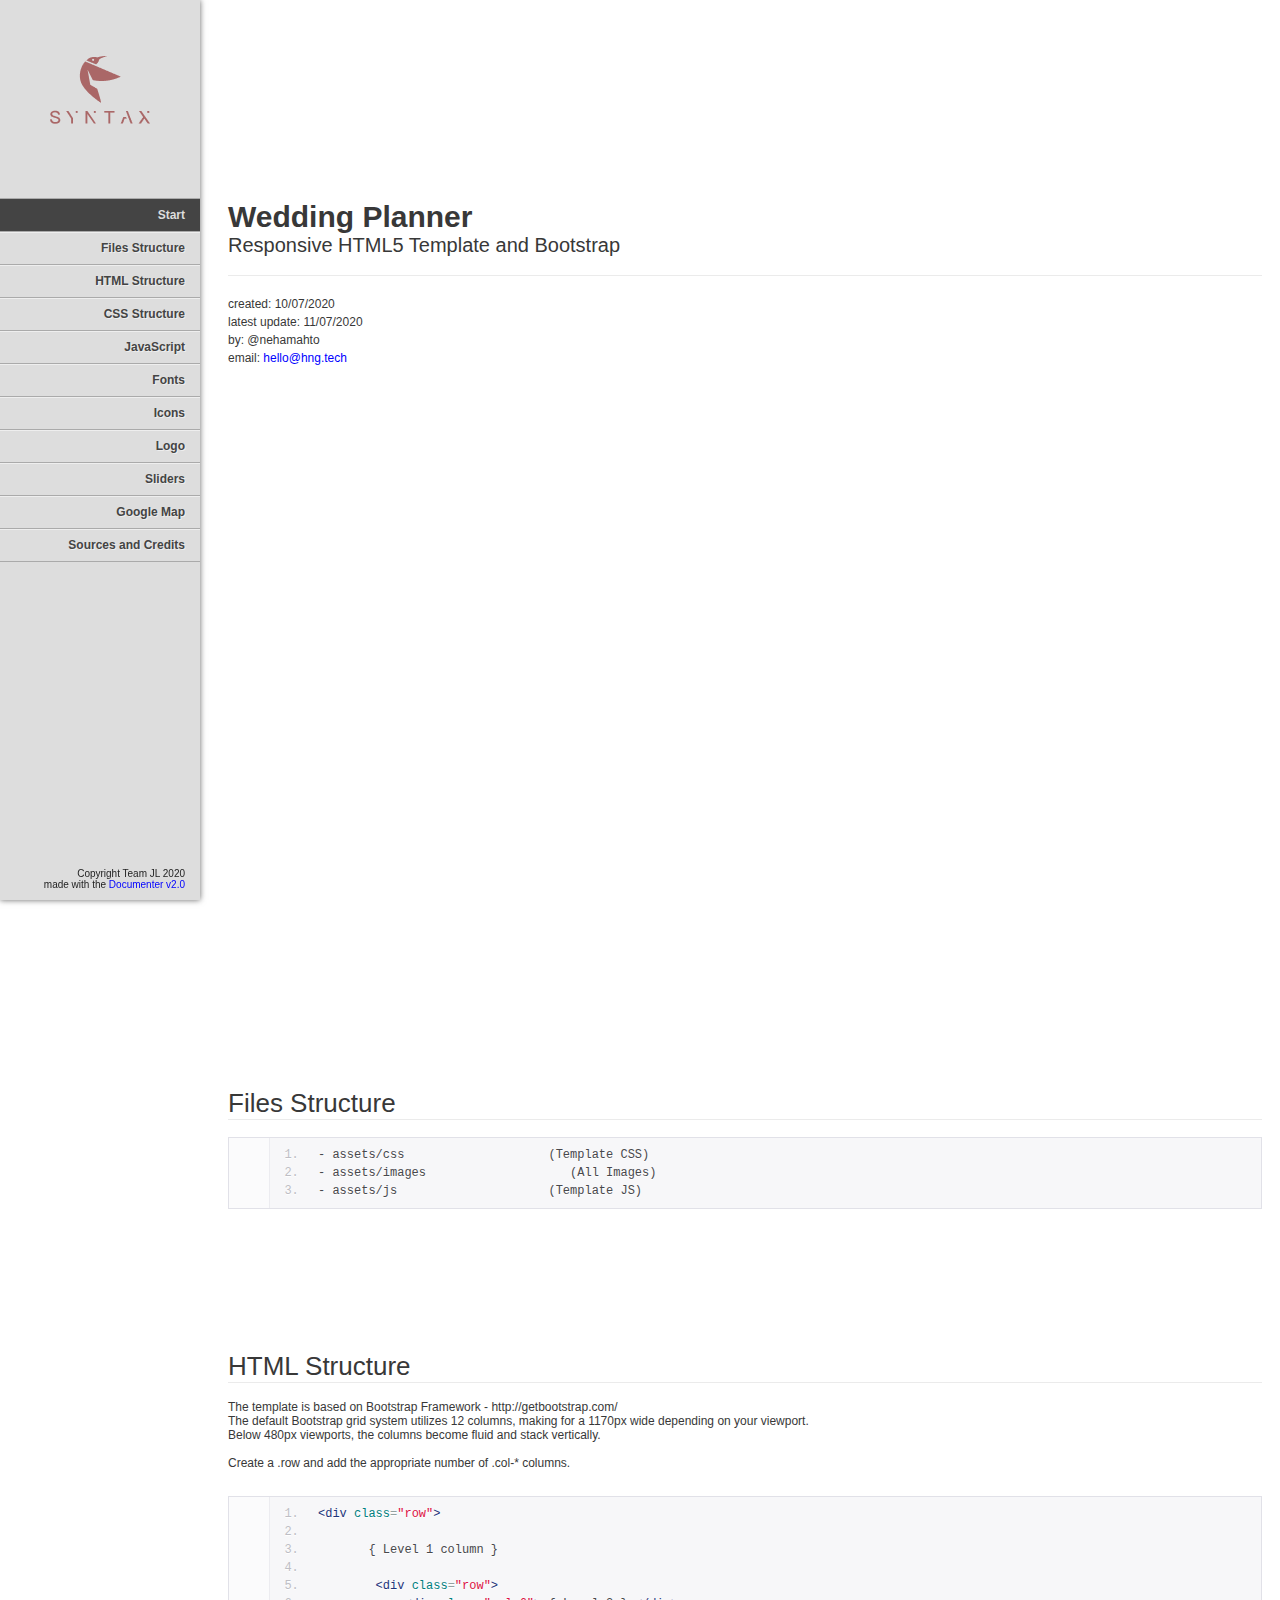
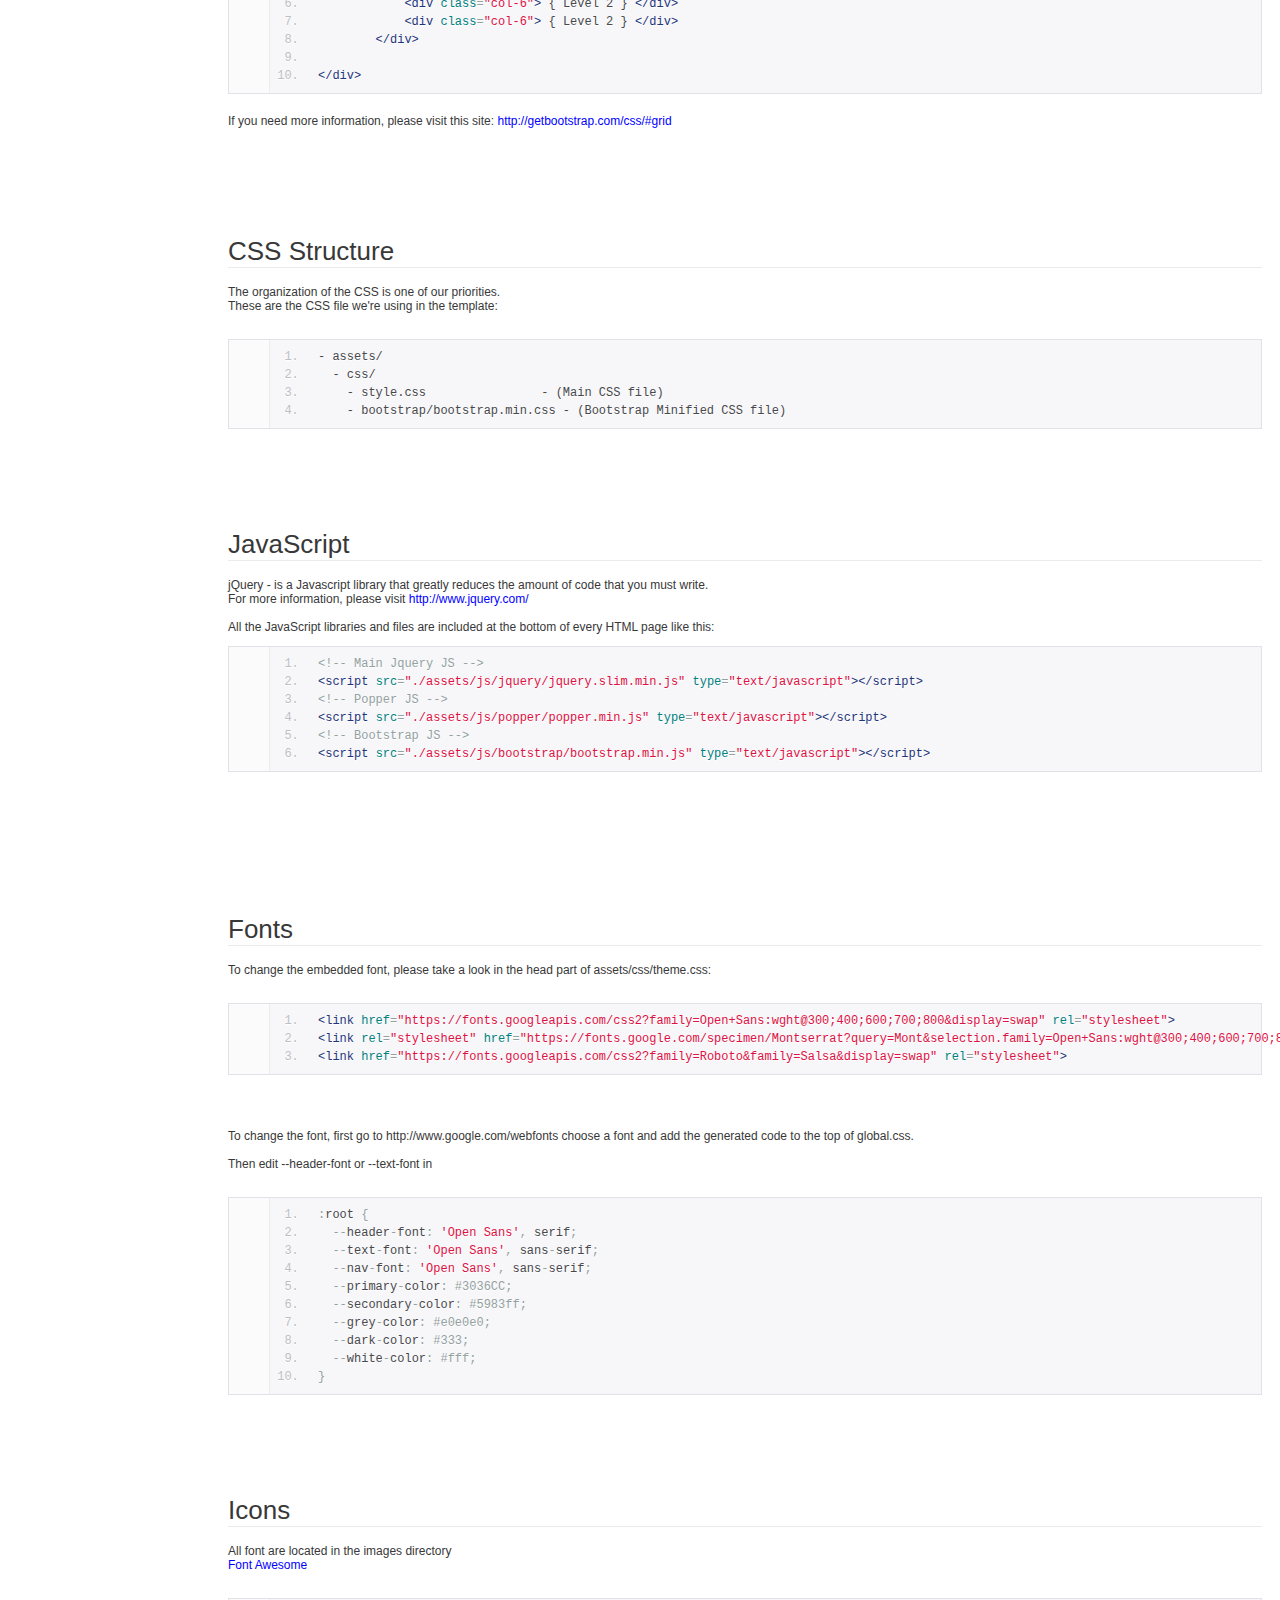
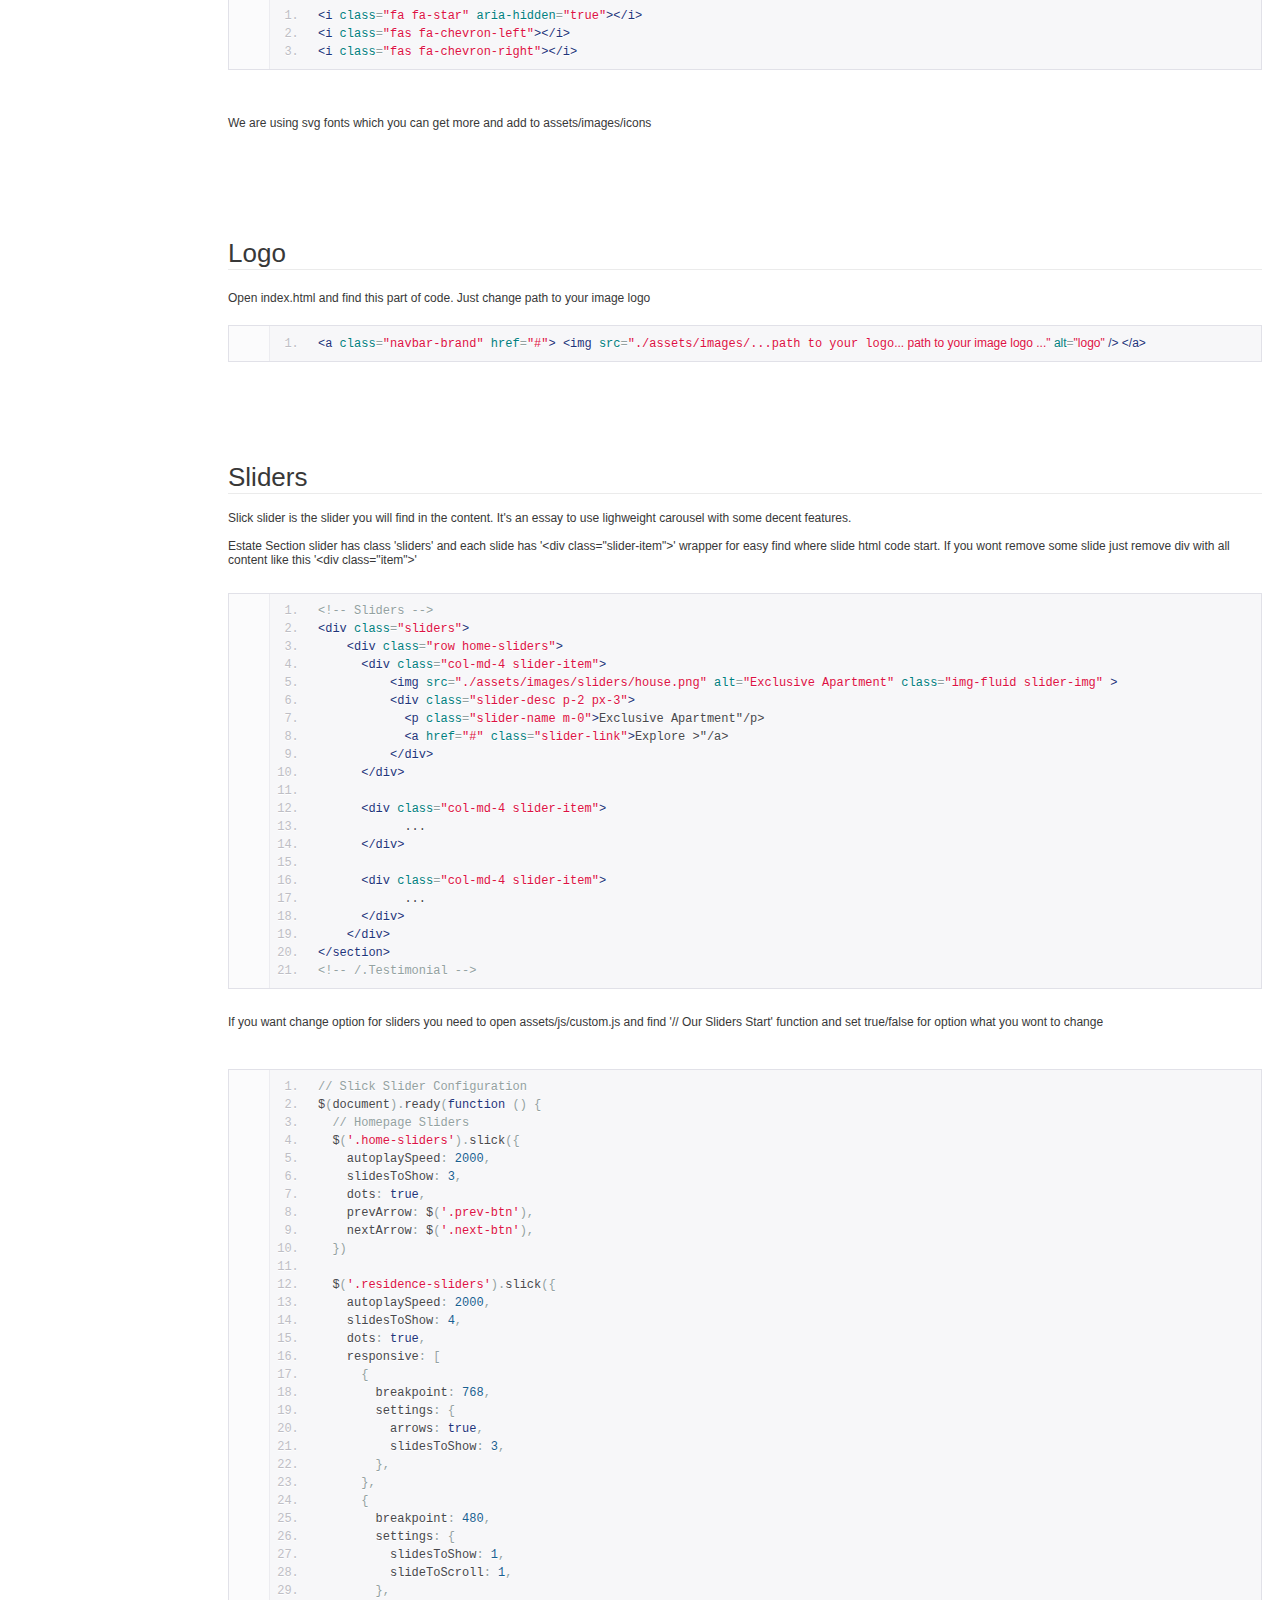
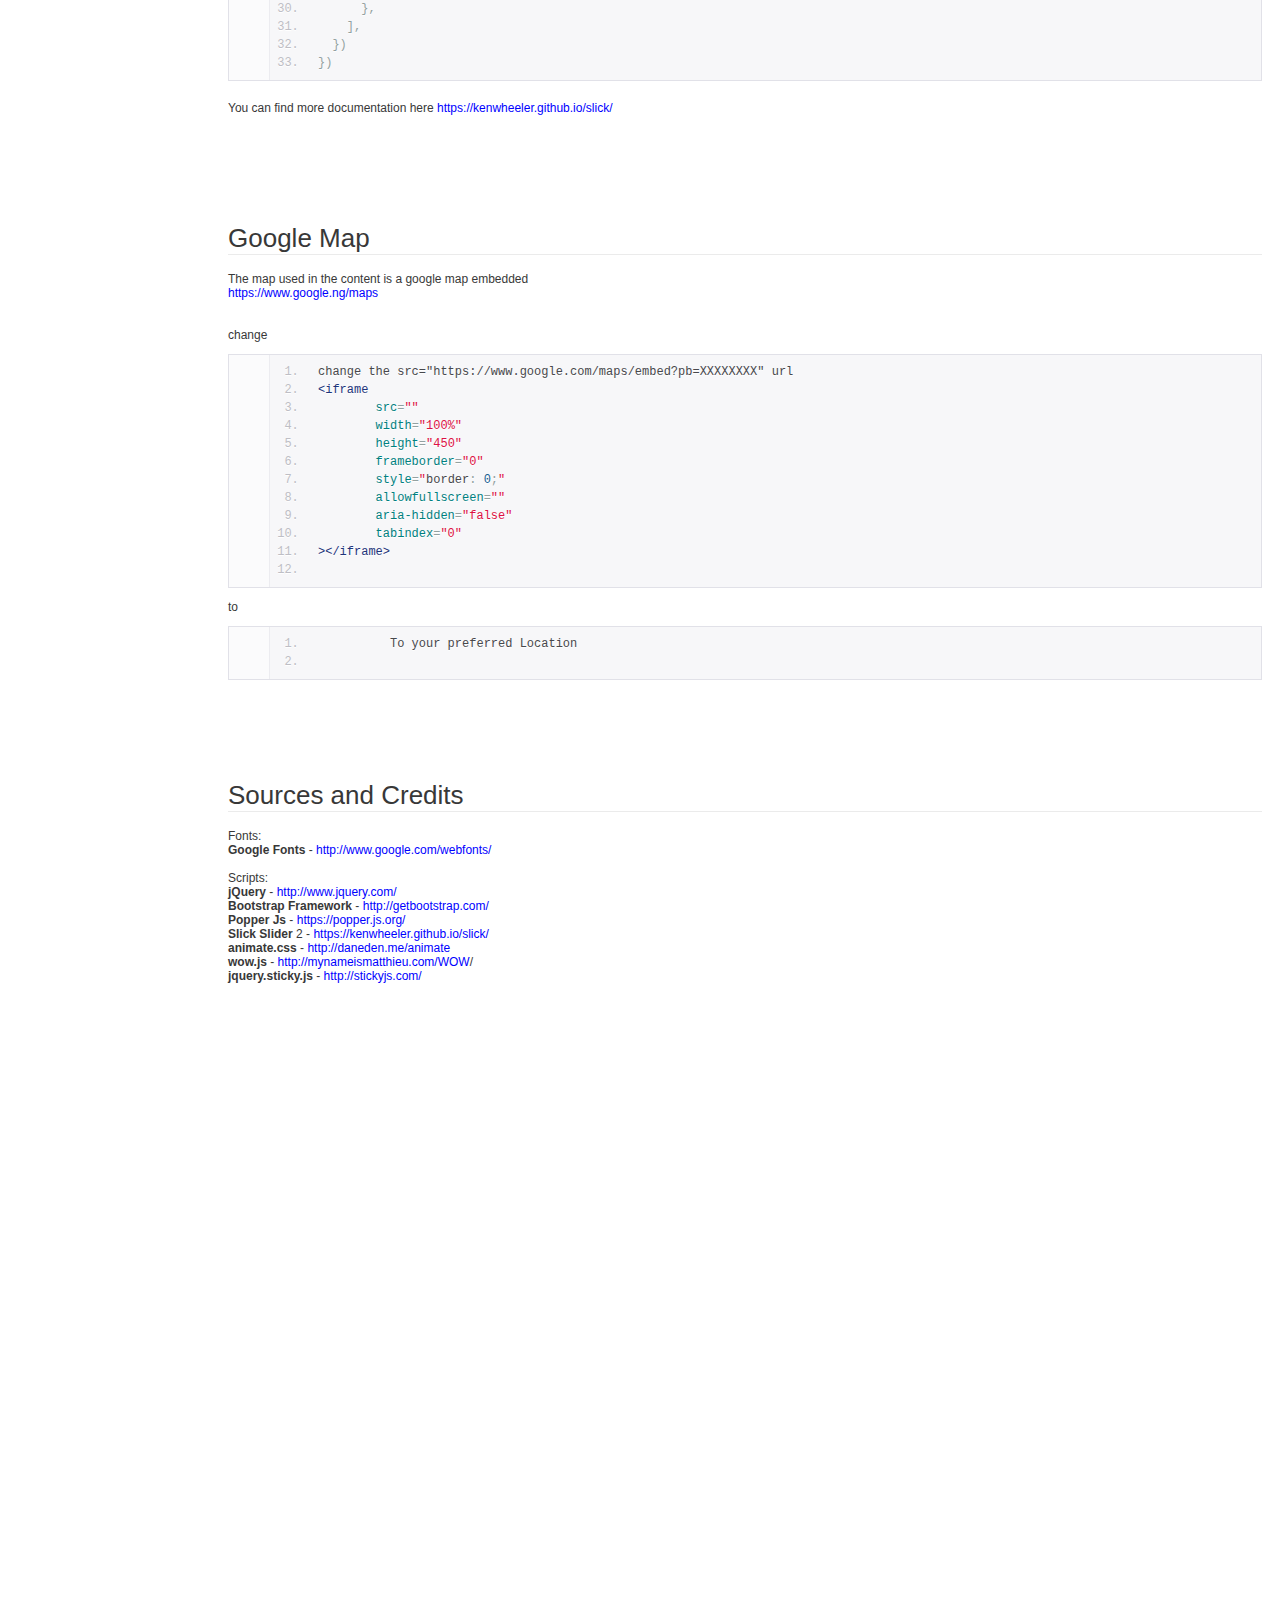
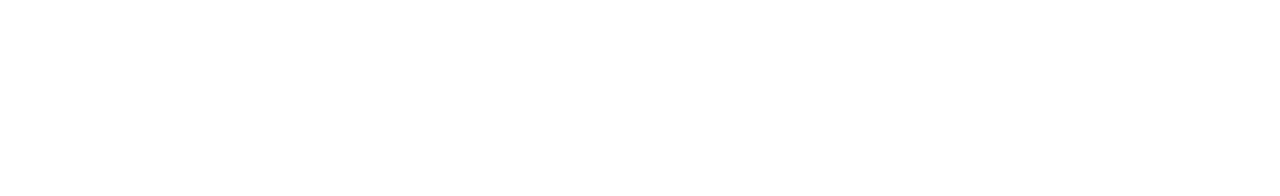
<file: documentation/index.html>
<!DOCTYPE html>
<!--[if IE 6]><html lang="en-us" class="ie6"> <![endif]-->
<!--[if IE 7]><html lang="en-us" class="ie7"> <![endif]-->
<!--[if IE 8]><html lang="en-us" class="ie8"> <![endif]-->
<!--[if (gt IE 7)|!(IE)]><!-->
<html lang="en-us">
  <!--<![endif]-->
  <head>
    <meta charset="utf-8" />

    <title>Wedding Planner - Documentation</title>

    <meta name="description" content="" />
    <meta name="author" content="Team Syntax" />
    <meta name="copyright" content="Team Syntax" />
    <meta name="generator" content="Documenter v2.0 http://rxa.li/documenter" />
    <meta name="date" content="2020-07-04T00:00:00+02:00" />

    <link rel="stylesheet" href="assets/css/documenter_style.css" media="all" />
    <link
      rel="stylesheet"
      href="assets/js/google-code-prettify/prettify.css"
      media="screen"
    />
    <script src="assets/js/google-code-prettify/prettify.js"></script>

    <script src="assets/js/jquery.js"></script>

    <script src="assets/js/jquery.scrollTo.js"></script>
    <script src="assets/js/jquery.easing.js"></script>

    <script>
      document.createElement('section')
      var duration = '500',
        easing = 'swing'
    </script>
    <script src="assets/js/script.js"></script>

    <style>
      html {
        background-color: #ffffff;
        color: #383838;
      }
      ::-moz-selection {
        background: #444444;
        color: #dddddd;
      }
      ::selection {
        background: #444444;
        color: #dddddd;
      }
      #documenter_sidebar #documenter_logo {
        background-image: url(assets/images/logo.png);
      }
      a {
        color: #0000ff;
      }
      .btn {
        border-radius: 3px;
      }
      .btn-primary {
        background-image: -moz-linear-gradient(top, #0088cc, #0044cc);
        background-image: -ms-linear-gradient(top, #0088cc, #0044cc);
        background-image: -webkit-gradient(
          linear,
          0 0,
          0 0088cc%,
          from(#dddddd),
          to(#0044cc)
        );
        background-image: -webkit-linear-gradient(top, #0088cc, #0044cc);
        background-image: -o-linear-gradient(top, #0088cc, #0044cc);
        background-image: linear-gradient(top, #0088cc, #0044cc);
        filter: progid:DXImageTransform.Microsoft.gradient(startColorstr='#0088CC', endColorstr='#0044CC', GradientType=0);
        border-color: #0044cc #0044cc #bfbfbf;
        color: #ffffff;
      }
      .btn-primary:hover,
      .btn-primary:active,
      .btn-primary.active,
      .btn-primary.disabled,
      .btn-primary[disabled] {
        border-color: #0088cc #0088cc #bfbfbf;
        background-color: #0044cc;
      }
      hr {
        border-top: 1px solid #ebebeb;
        border-bottom: 1px solid #ffffff;
      }
      #documenter_sidebar,
      #documenter_sidebar ul a {
        background-color: #dddddd;
        color: #222222;
      }
      #documenter_sidebar ul a {
        -webkit-text-shadow: 1px 1px 0px #eeeeee;
        -moz-text-shadow: 1px 1px 0px #eeeeee;
        text-shadow: 1px 1px 0px #eeeeee;
      }
      #documenter_sidebar ul {
        border-top: 1px solid #aaaaaa;
      }
      #documenter_sidebar ul a {
        border-top: 1px solid #eeeeee;
        border-bottom: 1px solid #aaaaaa;
        color: #444444;
      }
      #documenter_sidebar ul a:hover {
        background: #444444;
        color: #dddddd;
        border-top: 1px solid #444444;
      }
      #documenter_sidebar ul a.current {
        background: #444444;
        color: #dddddd;
        border-top: 1px solid #444444;
      }
      #documenter_copyright {
        display: block !important;
        visibility: visible !important;
      }
    </style>
  </head>
  <body class="documenter-project-go">
    <div id="documenter_sidebar">
      <a href="#documenter_cover" id="documenter_logo"></a>
      <ul id="documenter_nav">
        <li><a class="current" href="#documenter_cover">Start</a></li>

        <li>
          <a href="#files_structure" title="Files Structure">Files Structure</a>
        </li>
        <li>
          <a href="#html_structure" title="HTML Structure">HTML Structure</a>
        </li>
        <li>
          <a href="#css_structure" title="CSS Structure">CSS Structure</a>
        </li>
        <li><a href="#javascript" title="JavaScript">JavaScript</a></li>
        <li><a href="#fonts" title="Fonts">Fonts</a></li>
        <li><a href="#icons" title="Icons">Icons</a></li>
        <li><a href="#logo" title="Logo">Logo</a></li>
        <li><a href="#sliders" title="Sliders">Sliders</a></li>
        <li><a href="#google_map" title="Google Map">Google Map</a></li>
        <li>
          <a href="#sources_and_credits" title="Sources and Credits"
            >Sources and Credits</a
          >
        </li>
      </ul>
      <div id="documenter_copyright">
        Copyright Team JL 2020<br />
        made with the <a href="http://rxa.li/documenter">Documenter v2.0</a>
      </div>
    </div>
    <div id="documenter_content">
      <section id="documenter_cover">
        <h1>Wedding Planner</h1>
        <h2>Responsive HTML5 Template and Bootstrap</h2>
        <div id="documenter_buttons"></div>
        <hr />
        <ul>
          <li>created: 10/07/2020</li>
          <li>latest update: 11/07/2020</li>
          <li>by: @nehamahto</li>

          <li>
            email:
            <a
              href="mailto:&#104;&#101;&#108;&#108;&#111;&#64;&#104;&#110;&#103;&#46;&#116;&#101;&#99;&#104;"
              >&#104;&#101;&#108;&#108;&#111;&#64;&#104;&#110;&#103;&#46;&#116;&#101;&#99;&#104;</a
            >
          </li>
        </ul>
        <p></p>
      </section>

      <section id="files_structure">
        <div class="page-header">
          <h3>Files Structure</h3>
          <hr class="notop" />
        </div>
        <pre class="prettyprint lang-html linenums">
- assets/css                    (Template CSS)
- assets/images                    (All Images)
- assets/js                     (Template JS)</pre
        >
        <p>
          &nbsp;
        </p>
      </section>
      <section id="html_structure">
        <div class="page-header">
          <h3>HTML Structure</h3>
          <hr class="notop" />
        </div>
        <div>
          The template is based on Bootstrap Framework -
          http://getbootstrap.com/
        </div>
        <div>
          The default Bootstrap grid system utilizes 12 columns, making for a
          1170px wide depending on your viewport.
        </div>
        <div>
          Below 480px viewports, the columns become fluid and stack vertically.
        </div>
        <div>
          &nbsp;
        </div>
        <div>
          Create a .row and add the appropriate number of .col-* columns.
        </div>
        <div>
          &nbsp;
        </div>
        <div>
          <pre class="prettyprint lang-html linenums">
&lt;div class=&quot;row&quot;&gt;
        
       { Level 1 column }

        &lt;div class=&quot;row&quot;&gt;
            &lt;div class=&quot;col-6&quot;&gt; { Level 2 } &lt;/div&gt;
            &lt;div class=&quot;col-6&quot;&gt; { Level 2 } &lt;/div&gt;
        &lt;/div&gt;

&lt;/div&gt;</pre
          >
        </div>
        <p>
          If you need more information, please visit this site:
          <a href="http://getbootstrap.com/css/#grid" target="_blank"
            >http://getbootstrap.com/css/#grid</a
          >
        </p>
      </section>
      <section id="css_structure">
        <div class="page-header">
          <h3>CSS Structure</h3>
          <hr class="notop" />
        </div>
        <div>
          The organization of the CSS is one of our priorities.
        </div>
        <div>
          These are the CSS file we&#39;re using in the template:
        </div>
        <div>
          &nbsp;
        </div>
        <pre class="prettyprint lang-html linenums">
- assets/
  - css/
    - style.css                - (Main CSS file) 
    - bootstrap/bootstrap.min.css - (Bootstrap Minified CSS file)
</pre
        >
      </section>
      <section id="javascript">
        <div class="page-header">
          <h3>JavaScript</h3>
          <hr class="notop" />
        </div>
        <div>
          jQuery - is a Javascript library that greatly reduces the amount of
          code that you must write.
        </div>
        <div>
          For more information, please visit
          <a href="http://www.jquery.com" target="_blank"
            >http://www.jquery.com/</a
          >
        </div>
        <div>
          &nbsp;
        </div>
        <div>
          All the JavaScript libraries and files are included at the bottom of
          every HTML page like this:
        </div>
        <div>
          <pre class="prettyprint lang-html linenums">
&lt;!-- Main Jquery JS --&gt;
&lt;script src=&quot;./assets/js/jquery/jquery.slim.min.js&quot; type=&quot;text/javascript&quot;&gt;&lt;/script&gt;        
&lt;!-- Popper JS --&gt;
&lt;script src=&quot;./assets/js/popper/popper.min.js&quot; type=&quot;text/javascript&quot;&gt;&lt;/script&gt; 
&lt;!-- Bootstrap JS --&gt;
&lt;script src=&quot;./assets/js/bootstrap/bootstrap.min.js&quot; type=&quot;text/javascript&quot;&gt;&lt;/script&gt;
</pre
          >
        </div>
        <p>&nbsp;</p>
      </section>
      <section id="fonts">
        <div class="page-header">
          <h3>Fonts</h3>
          <hr class="notop" />
        </div>
        <div>
          To change the embedded font, please take a look in the head part of
          assets/css/theme.css:
        </div>
        <div>
          &nbsp;
        </div>
        <div>
          <pre class="prettyprint lang-html linenums">
&lt;link href=&quot;https://fonts.googleapis.com/css2?family=Open+Sans:wght@300;400;600;700;800&display=swap&quot; rel=&quot;stylesheet&quot;&gt;
&lt;link rel=&quot;stylesheet&quot; href=&quot;https://fonts.google.com/specimen/Montserrat?query=Mont&selection.family=Open+Sans:wght@300;400;600;700;800&quot;&gt;
&lt;link href=&quot;https://fonts.googleapis.com/css2?family=Roboto&family=Salsa&display=swap&quot; rel=&quot;stylesheet&quot;&gt;</pre
          >
        </div>
        <p>&nbsp;</p>
        <div>
          <div>
            To change the font, first go to http://www.google.com/webfonts
            choose a font and add the generated code to the top of global.css.
          </div>
          <div>
            &nbsp;
          </div>
          <div>
            Then edit --header-font or --text-font in
          </div>
          <div>
            &nbsp;
          </div>
          <div>
            <pre class="prettyprint lang-css linenums">
:root {
  --header-font: 'Open Sans', serif;
  --text-font: 'Open Sans', sans-serif;
  --nav-font: 'Open Sans', sans-serif;
  --primary-color: #3036CC;
  --secondary-color: #5983ff;
  --grey-color: #e0e0e0;
  --dark-color: #333;
  --white-color: #fff;
}</pre
            >
          </div>
        </div>
      </section>
      <section id="icons">
        <div class="page-header">
          <h3>Icons</h3>
          <hr class="notop" />
        </div>
        <div>
          All font are located in the images directory
        </div>
        <a href="https://fontawesome.com/">Font Awesome </a>
        <div>
          &nbsp;
        </div>
        <pre class="prettyprint lang-html linenums">
&lt;i class=&quot;fa fa-star&quot; aria-hidden=&quot;true&quot;&gt;&lt;/i&gt;
&lt;i class=&quot;fas fa-chevron-left&quot;&gt;&lt;/i&gt;
&lt;i class=&quot;fas fa-chevron-right&quot;&gt;&lt;/i&gt;</pre>
        <div>
          &nbsp;
        </div>
        <div>
          <p>
            We are using svg fonts which you can get more and add to
            assets/images/icons
          </p>
        </div>
      </section>
      <section id="logo">
        <div class="page-header">
          <h3>Logo</h3>
          <hr class="notop" />
        </div>
        <p>
          Open index.html and find this part of code. Just change path to your
          image logo
        </p>
        <pre class="prettyprint lang-html linenums">
&lt;a class=&quot;navbar-brand&quot; href=&quot;#&quot;&gt; &lt;img src=&quot;./assets/images/...path to your logo<span style="font-family: Arial, Verdana, sans-serif;">... path to your image logo ...</span><span style="font-family: Arial, Verdana, sans-serif;">&quot; alt=&quot;logo&quot; /&gt; &lt;/a&gt;</span>
</pre>
      </section>
      <section id="sliders">
        <div class="page-header">
          <h3>Sliders</h3>
          <hr class="notop" />
        </div>
        <div>
          Slick slider is the slider you will find in the content. It's an essay
          to use lighweight carousel with some decent features.
        </div>
        <div>
          &nbsp;
        </div>
        <div>
          <div>
            <div>
              Estate Section slider has class &#39;sliders&#39; and each slide
              has &#39;&lt;div class=&quot;slider-item&quot;&gt;&#39; wrapper
              for easy find where slide html code start. If you wont remove some
              slide just remove div with all content like this &#39;&lt;div
              class=&quot;item&quot;&gt;&#39;
            </div>
            <div>
              &nbsp;
            </div>
          </div>
          <pre class="prettyprint lang-html linenums">
&lt;!-- Sliders --&gt;
&lt;div class=&quot;sliders&quot;&gt;
    &lt;div class=&quot;row home-sliders&quot;&gt;
      &lt;div class=&quot;col-md-4 slider-item&quot;&gt;
          &lt;img src=&quot;./assets/images/sliders/house.png&quot; alt=&quot;Exclusive Apartment&quot; class=&quot;img-fluid slider-img&quot; &gt;
          &lt;div class=&quot;slider-desc p-2 px-3&quot;&gt;
            &lt;p class=&quot;slider-name m-0&quot;&gt;Exclusive Apartment&quot;/p&gt;
            &lt;a href=&quot;#&quot; class=&quot;slider-link&quot;&gt;Explore &gt;&quot;/a&gt;
          &lt;/div&gt;          
      &lt;/div&gt;

      &lt;div class=&quot;col-md-4 slider-item&quot;&gt;
            ...
      &lt;/div&gt;

      &lt;div class=&quot;col-md-4 slider-item&quot;&gt;
            ...
      &lt;/div&gt;
    &lt;/div&gt;
&lt;/section&gt;
&lt;!-- /.Testimonial --&gt;</pre
          >
          <div>
            &nbsp;
          </div>
          <div>
            If you want change option for sliders you need to open
            assets/js/custom.js and find &#39;// Our Sliders Start&#39; function
            and set true/false for option what you wont to change
          </div>
          <div>
            &nbsp;
          </div>
          <div>
            &nbsp;
          </div>
          <pre class="prettyprint lang-js linenums">
// Slick Slider Configuration
$(document).ready(function () {
  // Homepage Sliders
  $('.home-sliders').slick({
    autoplaySpeed: 2000,
    slidesToShow: 3,
    dots: true,
    prevArrow: $('.prev-btn'),
    nextArrow: $('.next-btn'),
  })

  $('.residence-sliders').slick({
    autoplaySpeed: 2000,
    slidesToShow: 4,
    dots: true,
    responsive: [
      {
        breakpoint: 768,
        settings: {
          arrows: true,
          slidesToShow: 3,
        },
      },
      {
        breakpoint: 480,
        settings: {
          slidesToShow: 1,
          slideToScroll: 1,
        },
      },
    ],
  })
})
</pre
          >
        </div>
        <p>
          You can find more documentation here&nbsp;<a
            href="https://kenwheeler.github.io/slick/"
            target="_blank"
            >https://kenwheeler.github.io/slick/</a
          >
        </p>
      </section>
      <section id="google_map">
        <div class="page-header">
          <h3>Google Map</h3>
          <hr class="notop" />
        </div>
        <div>
          The map used in the content is a google map embedded
        </div>
        <div>
          <a href="https://www.google.ng/maps">https://www.google.ng/maps</a>
        </div>
        <div>
          &nbsp;
        </div>
        <div>
          &nbsp;
        </div>
        <div>
          change&nbsp;
        </div>
        <pre class="prettyprint lang-html linenums">change the src="https://www.google.com/maps/embed?pb=XXXXXXXX" url
&lt;iframe
	src=""
	width="100%"
	height="450"
	frameborder="0"
	style="border: 0;"
	allowfullscreen=""
	aria-hidden="false"
	tabindex="0"
&gt;&lt;/iframe&gt;
		</pre>

        <div>
          to
        </div>
        <pre class="prettyprint lang-html linenums">
          To your preferred Location
        </pre>
      </section>
      <section id="sources_and_credits">
        <div class="page-header">
          <h3>Sources and Credits</h3>
          <hr class="notop" />
        </div>
        <div>
          Fonts:
        </div>
        <div>
          <strong>Google Fonts</strong> -
          <a href="http://www.google.com/webfonts/"
            >http://www.google.com/webfonts/</a
          >
        </div>
        <div></div>
        <div>
          &nbsp;
        </div>
        <div>
          Scripts:
        </div>
        <div>
          <strong>jQuery</strong> -
          <a href="http://www.jquery.com/">http://www.jquery.com/</a>
        </div>
        <div>
          <strong>Bootstrap Framework</strong> -
          <a href="http://getbootstrap.com/" target="_blank"
            >http://getbootstrap.com/</a
          >
        </div>
        <div>
          <strong>Popper Js</strong> -&nbsp;<a href="https://popper.js.org/"
            >https://popper.js.org/</a
          >
        </div>

        <div>
          <strong>Slick Slider</strong>&nbsp;2 -
          <a href="https://kenwheeler.github.io/slick/" target="_blank"
            >https://kenwheeler.github.io/slick/</a
          >
        </div>
        <div>
          <strong>animate.css</strong> -&nbsp;<a
            href="http://daneden.me/animate"
            >http://daneden.me/animate</a
          >
        </div>
        <div>
          <strong>wow.js</strong> -&nbsp;<a
            href="http://mynameismatthieu.com/WOW/"
            >http://mynameismatthieu.com/WOW</a
          >/
        </div>
        <div>
          <strong>jquery.sticky.js</strong> -&nbsp;<a
            href="http://stickyjs.com/"
            >http://stickyjs.com/</a
          >
        </div>
        <div>
          &nbsp;
        </div>
      </section>
    </div>
  </body>
</html>
</file>
<file: documentation/assets/css/documenter_style.css>
/*!
 * Documenter 2.0
 * http://rxa.li/documenter
 *
 * Copyright 2011, Xaver Birsak
 * http://revaxarts.com
 *
 */
html,body,div,span,applet,object,iframe,h1,h2,h3,h4,h5,h6,p,blockquote,a,abbr,acronym,address,big,cite,code,del,dfn,em,font,img,ins,kbd,q,s,samp,small,strike,strong,sub,sup,tt,var,dl,dt,dd,ol,ul,li,fieldset,form,label,legend,table,caption,tbody,tfoot,thead,tr,th,td{
	margin:0;
	padding:0;
	border:0;
	outline:0;
	font-weight:inherit;
	font-style:inherit;
	font-size:100%;
	font-family:inherit;
	vertical-align:baseline;
}
html { 
	font-size:101%;
	font-family:Arial,verdana,arial,sans-serif;
	font-size:12px;
	-webkit-text-size-adjust:none;
	color:#6F6F6F;
	background-color:#efefef;
}
body{
	min-height:100%;
	height:auto;
	width:100%;
}
footer, header, section {
	display:block;
}
a{ color:#6F6F6F; text-decoration:none; cursor:pointer; }
a:hover { text-decoration:underline }
p, ul, ol{
	margin:18px 0;
	line-height:1.5em;
}
li{
	list-style:none;
}
li.placeholder{
	height:70px;
	width:100%;
	font-size:16px;
}
hr { 
	display:block;
	height:0px;
	line-height:0px;
	border:0;
	border-top:1px solid #ddd;
	border-bottom:1px solid #aaa;
	margin:16px 0;
	padding:0;
	clear:both;
	float:none;
}
hr.notop{
	margin-top:0;
}
strong{
	font-weight:700;
}
#documenter_buttons{
	position:absolute;
	right:10px;
	margin-top:-30px;
}
.btn{
	cursor:pointer;
	width:auto;
	padding:7px 7px 8px;
	border-radius:3px;
	border:1px solid #ccc;
}
.btn:hover{
	border:1px solid #B1B4B0;
	box-shadow:0px 2px 2px rgba(0,0,0,0.1);
	-moz-box-shadow:0px 2px 2px rgba(0,0,0,0.1);
	-webkit-box-shadow:0px 2px 2px rgba(0,0,0,0.1);
	text-decoration:none;
}
.btn:active{
	border:1px solid #B1B4B0;
	box-shadow:inset 0px 2px 2px rgba(0,0,0,0.1);
	-moz-box-shadow:inset 0px 2px 2px rgba(0,0,0,0.1);
	-webkit-box-shadow:inset 0px 2px 2px rgba(0,0,0,0.1);
	background-color:#eee;
}

#documenter_content{
	position:absolute;
	right:18px;
	left:218px;
	padding-left:10px;
	padding-bottom:800px;
	min-height:100%;
	height:auto;
	z-index:1;
}
#documenter_sidebar{
	-moz-box-shadow:0 0 6px rgba(3,3,3,0.6);
	-webkit-box-shadow:0 0 6px rgba(3,3,3,0.6);
	box-shadow:0 0 6px rgba(3,3,3,0.6);
	position:fixed;
	left:0;
	width:200px;
	height:100%;
	min-height:100%;
	z-index:100;
}
#documenter_sidebar a{
	position:relative;
	z-index:100;
}
img{
	border:0;
}
#documenter_copyright{
	position:absolute;
	bottom:10px;
	font-size:10px;
	right:15px;
	width:200px;
	text-align:right;
	z-index:1
}
noscript{
	display:block;
	position:absolute;
	top:238px;
	margin:0 auto;
	width:800px;
	bottom:0;
	z-index:20;
}
noscript p{
	width:800px;
	font-size:20px;
	padding-top:20px;
	margin:0 auto;
	color:#4D4D4D;
}
.small{
	font-size:10px;
	letter-spacing:0;
}

/*----------------------------------------------------------------------*/
/* Sidebar
/*----------------------------------------------------------------------*/

#documenter_sidebar #documenter_logo{
	display:block;
	height:20%;
	max-height:200px;
	min-height:70px;
	width:200px;
	background-position:center center;
	background-repeat:no-repeat;
}
#documenter_sidebar ul{
	font-size:12px;
	font-weight:700;
	min-height:150px;
	height:75%;
	overflow:auto;
}

#documenter_sidebar ul li{
	text-align:right;
	padding:0;
}
#documenter_sidebar ul a{
	display:block;
	border-top:1px solid #ddd;
	border-bottom:1px solid #aaa;
	padding:6px 15px 7px 0;
	text-align:right;
}
#documenter_sidebar ul a:hover,#documenter_sidebar ul a.current{
	-webkit-text-shadow:none;
	-moz-text-shadow:none;
	text-shadow:none;
	text-decoration:none;
}
#documenter_sidebar ul li ul{
	border-top:0;
	font-size:10px;
	min-height:10px;
	height:auto;
	overflow:auto;
	margin:0;
	display:none;
}
#documenter_sidebar ul li ul li a{
	display:block;
	padding:4px 15px 5px 0;
	text-align:right;
}

/*----------------------------------------------------------------------*/
/* Content
/*----------------------------------------------------------------------*/

#documenter_cover{
	position:relative;
	height:800px;
	padding-top:200px !important;
}
#documenter_cover li{
	list-style:none !important;
	margin-left:0 !important;
}
#documenter_cover p{
	width:500px;
}
#documenter_content section{
	padding-top:70px;
}
#documenter_content h1{
	font-size:30px;
	font-weight:700;
}
#documenter_content h2{
	font-size:20px;
	margin-bottom:18px;
	font-weight:100;
}
#documenter_content h3{
	font-size:26px;
	margin:18px 0 0;
	font-weight:100;
}
#documenter_content h4{
	font-size:20px;
	margin:18px 0;
	font-weight:100;
}
#documenter_content h5{
	font-size:16px;
	margin:18px 0;
	font-weight:100;
}
#documenter_content h6{
	font-size:14px;
	margin:18px 0;
	font-weight:100;
}
#documenter_content p{
	margin:18px 0;
}
#documenter_content ol li{
	list-style:decimal;
	margin-left:36px;
}
#documenter_content ul li{
	list-style:square;
	margin-left:36px;
}
#documenter_content dl{
}
#documenter_content dl dt{
	padding-top:12px;
	font-weight:700;
	font-size:14px;
}
#documenter_content dl dd{
	padding-top:3px;
	margin-left:18px;
}
#documenter_content table{
	border-collapse:collapse;
}
#documenter_content table th{
	font-weight:700;
}
#documenter_content table th, #documenter_content table td{
	padding:3px;
	text-align:left;
}
#documenter_content code{
	font-family:"Courier New", Courier, monospace;
	font-size:12px;
}
#documenter_content .warning{
	padding:10px 10px 10px 30px;
	border:1px solid #D5D458;
	background-color:#F0FEB1;
	background-image:url(img/warning.png);
	background-repeat:no-repeat;
	background-position: 8px 11px;
}
#documenter_content .info{
	padding:10px 10px 10px 30px;
	border:1px solid #6AB3FF;
	background-color:#A3D0FF;
	background-image:url(img/info.png);
	background-repeat:no-repeat;
	background-position: 8px 11px;
}
#documenter_content div.alert {
  padding: 8px 35px 8px 14px;
  text-shadow: 0 1px 0 rgba(255, 255, 255, 0.5);
  background-color: #fcf8e3;
  border: 1px solid #fbeed5;
  -webkit-border-radius: 4px;
  -moz-border-radius: 4px;
  border-radius: 4px;
}
#documenter_content div.alert-success,#documenter_content  div.alert-success div.alert-heading {
  color: #468847;
}
#documenter_content div.alert-danger,#documenter_content  div.alert-error {
  background-color: #f2dede;
  border-color: #eed3d7;
}
#documenter_content div.alert-danger,
#documenter_content div.alert-error,
#documenter_content div.alert-danger div.alert-heading,
#documenter_content div.alert-error div.alert-heading {
  color: #b94a48;
}
#documenter_content div.alert-info {
  background-color: #d9edf7;
  border-color: #bce8f1;
}
#documenter_content div.alert-info,#documenter_content  div.alert-info div.alert-heading {
  color: #3a87ad;
}
#documenter_content div.alert-block {
  padding-top: 14px;
  padding-bottom: 14px;
}
#documenter_content div.alert-block > p,#documenter_content  div.alert-block > ul {
  margin-bottom: 0;
}
#documenter_content div.alert-block p + p {
  margin-top: 5px;
}





/*----------------------------------------------------------------------*/
/* Print Styles
/*----------------------------------------------------------------------*/

@media print {
	 * { background: transparent !important; color: black !important; text-shadow: none !important; filter:none !important;
	-ms-filter: none !important; } /* Black prints faster: sanbeiji.com/archives/953 */
	a, a:visited { color: #444 !important; text-decoration: underline; }
	a[href]:after { content: " (" attr(href) ")"; }
	abbr[title]:after { content: " (" attr(title) ")"; }
	.ir a:after, a[href^="javascript:"]:after, a[href^="#"]:after { content: ""; }  /* Don't show links for images, or javascript/internal links */
	pre, blockquote { border: 1px solid #999; page-break-inside: avoid; }
	thead { display: table-header-group; } /* css-discuss.incutio.com/wiki/Printing_Tables */
	tr, img { page-break-inside: avoid; }
	@page { margin: 0.5cm; }
	p, h2, h3 { orphans: 3; widows: 3; }
	h2, h3{ page-break-after: avoid; }
	hr { border-top:1px solid #000 !important;border-bottom:0 !important; }
	
	#documenter_sidebar{
		-moz-box-shadow:none;
		-webkit-box-shadow:none;
		box-shadow:none;
		position:absolute;
		left:10px;
		top:0;
		width:100%;
		margin-top:500px;
	}
	#documenter_sidebar ul:before { content: "Table of Contents"; }
	
	#documenter_sidebar ul{
		border:0 !important;
	}
	#documenter_sidebar ul li{
		border:0 !important;
		text-align:left;
	}
	#documenter_sidebar ul li a{
		border:0 !important;
		text-align:left;
		padding:4px;
	}
	#documenter_sidebar ul li a:hover{
		border:0 !important;
	}
	#documenter_sidebar #documenter_logo{
		display:none;
	}
	#documenter_sidebar #documenter_copyright{
		display:none;
	}
	#documenter_content{
		left:10px;
	}
	#documenter_cover{
		margin-bottom:300px;
	}
	#documenter_content .warning{
		background-image:url(img/warning.png) !important;
		background-repeat:no-repeat !important;
		background-position: 8px 11px !important;
	}
	#documenter_content .info{
		background-image:url(img/info.png) !important;
		background-repeat:no-repeat !important;
		background-position: 8px 11px !important;
	}
}
</file>
<file: documentation/assets/js/google-code-prettify/prettify.css>
.com { color: #93a1a1; }
.lit { color: #195f91; }
.pun, .opn, .clo { color: #93a1a1; }
.fun { color: #dc322f; }
.str, .atv { color: #D14; }
.kwd, .linenums .tag { color: #1e347b; }
.typ, .atn, .dec, .var { color: teal; }
.pln { color: #48484c; }

.prettyprint {
  padding: 8px;
  background-color: #f7f7f9;
  border: 1px solid #e1e1e8;
}
.prettyprint.linenums {
  -webkit-box-shadow: inset 40px 0 0 #fbfbfc, inset 41px 0 0 #ececf0;
     -moz-box-shadow: inset 40px 0 0 #fbfbfc, inset 41px 0 0 #ececf0;
          box-shadow: inset 40px 0 0 #fbfbfc, inset 41px 0 0 #ececf0;
}

/* Specify class=linenums on a pre to get line numbering */
ol.linenums {
  margin: 0 0 0 33px; /* IE indents via margin-left */
} 
ol.linenums li {
  padding-left: 12px;
  color: #bebec5;
  line-height: 18px;
  text-shadow: 0 1px 0 #fff;
}
</file>
